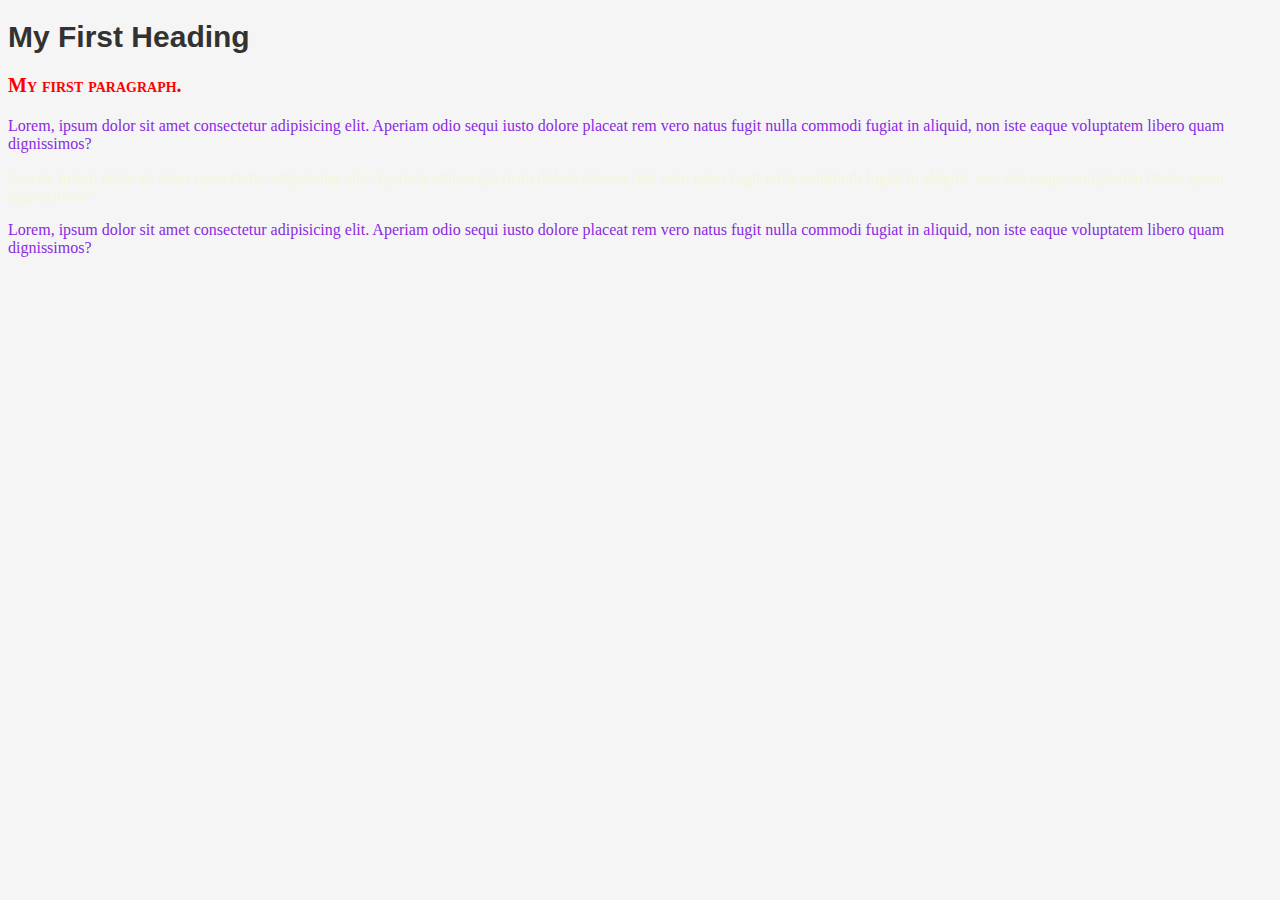
<file: index.html>
<!DOCTYPE html>
<html lang="en">
<head>
    <meta charset="UTF-8">
    <meta name="viewport" content="width=device-width, initial-scale=1.0">
    <title>Css Practice</title>
    <link rel="stylesheet" href="style.css">
</head>
<body>
    <h1>My First Heading</h1>

    <p id = "p1" >My first paragraph.</p>

    <p id = "p2" class = "even" >Lorem, ipsum dolor sit amet consectetur adipisicing elit. Aperiam odio sequi iusto dolore placeat rem vero natus fugit nulla commodi fugiat in aliquid, non iste eaque voluptatem libero quam dignissimos?</p>
    

    <p id = "p3" >Lorem, ipsum dolor sit amet consectetur adipisicing elit. Aperiam odio sequi iusto dolore placeat rem vero natus fugit nulla commodi fugiat in aliquid, non iste eaque voluptatem libero quam dignissimos?</p>
    

    <p id = "p4" class = "even" >Lorem, ipsum dolor sit amet consectetur adipisicing elit. Aperiam odio sequi iusto dolore placeat rem vero natus fugit nulla commodi fugiat in aliquid, non iste eaque voluptatem libero quam dignissimos?</p>
    
</body>
</html>
</file>
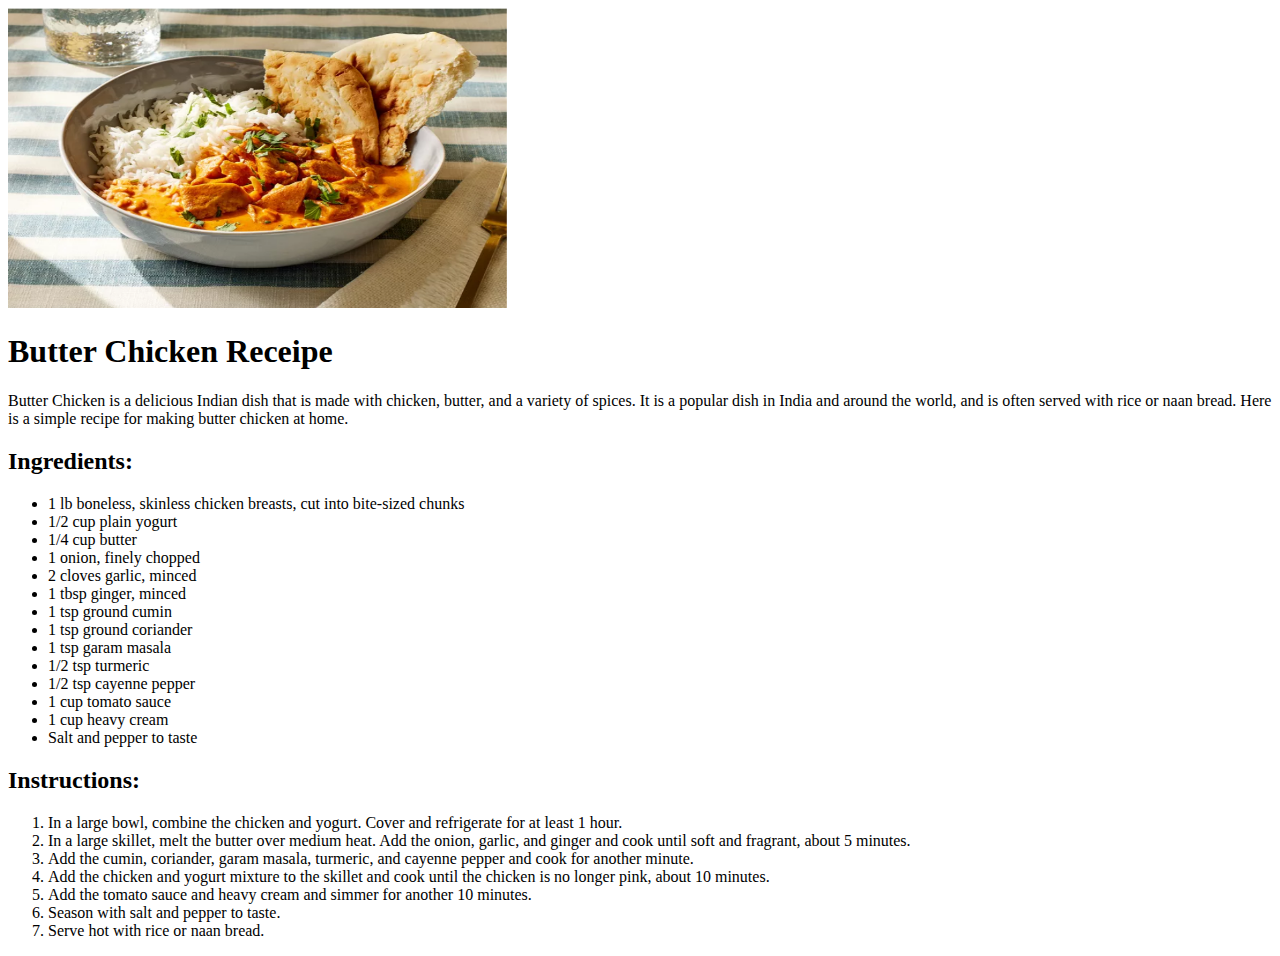
<file: Recepies Project/butterchicken.html>
<!DOCTYPE html>
<html lang="en">
<head>
    <meta charset="UTF-8">
    <meta name="viewport" content="width=device-width, initial-scale=1.0">

    <title>Butter Chicken Receipe</title>
</head>
<body>
    <img src="images/ButterChicken.png" alt="Butter Chicken" width="500" height="300">
    <h1>Butter Chicken Receipe</h1>
    <p>Butter Chicken is a delicious Indian dish that is made with chicken, butter, and a variety of spices. It is a popular dish in India and around the world, and is often served with rice or naan bread. Here is a simple recipe for making butter chicken at home.</p>
    <h2>Ingredients:</h2>
    <ul>
        <li>1 lb boneless, skinless chicken breasts, cut into bite-sized chunks</li>
        <li>1/2 cup plain yogurt</li>
        <li>1/4 cup butter</li>
        <li>1 onion, finely chopped</li>
        <li>2 cloves garlic, minced</li>
        <li>1 tbsp ginger, minced</li>
        <li>1 tsp ground cumin</li>
        <li>1 tsp ground coriander</li>
        <li>1 tsp garam masala</li>
        <li>1/2 tsp turmeric</li>
        <li>1/2 tsp cayenne pepper</li>
        <li>1 cup tomato sauce</li>
        <li>1 cup heavy cream</li>
        <li>Salt and pepper to taste</li>
    </ul>

    <h2>Instructions:</h2> 
    <ol>
        <li>In a large bowl, combine the chicken and yogurt. Cover and refrigerate for at least 1 hour.</li>
        <li>In a large skillet, melt the butter over medium heat. Add the onion, garlic, and ginger and cook until soft and fragrant, about 5 minutes.</li>
        <li>Add the cumin, coriander, garam masala, turmeric, and cayenne pepper and cook for another minute.</li>
        <li>Add the chicken and yogurt mixture to the skillet and cook until the chicken is no longer pink, about 10 minutes.</li>
        <li>Add the tomato sauce and heavy cream and simmer for another 10 minutes.</li>
        <li>Season with salt and pepper to taste.</li>
        <li>Serve hot with rice or naan bread.</li> 
    </ol>
    
</body>
</html>
</file>
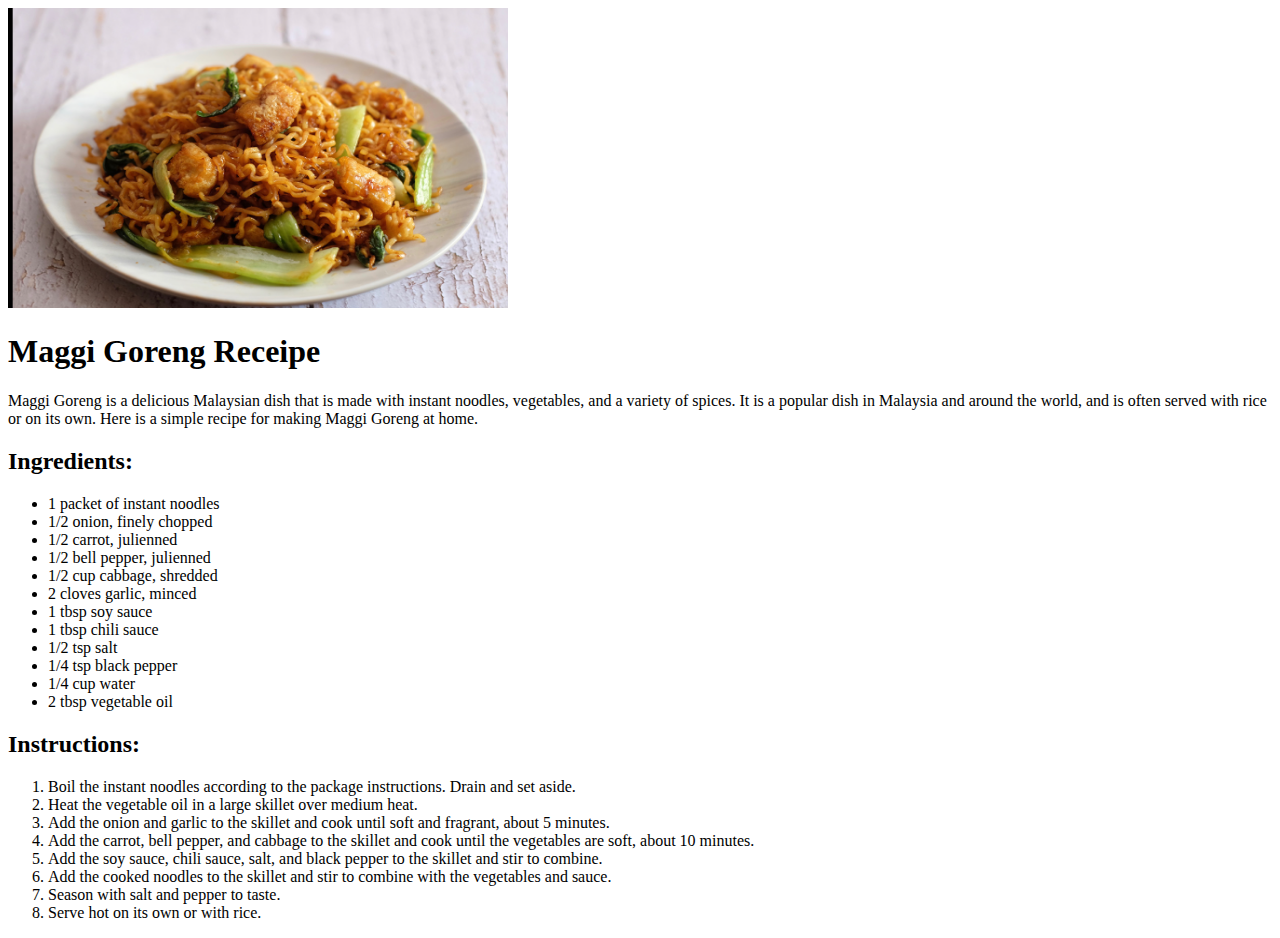
<file: Recepies Project/maggi.html>
<!DOCTYPE html>
<html lang="en">
<head>
    <meta charset="UTF-8">
    <meta name="viewport" content="width=device-width, initial-scale=1.0">
    <title>Maggi Goreng</title>
</head>
<body>
    <img src="images/MaggiGoreng.png" alt="Maggi Goreng" width="500" height="300">

    <h1>Maggi Goreng Receipe</h1>
    <p>Maggi Goreng is a delicious Malaysian dish that is made with instant noodles, vegetables, and a variety of spices. It is a popular dish in Malaysia and around the world, and is often served with rice or on its own. Here is a simple recipe for making Maggi Goreng at home.</p>
    <h2>Ingredients:</h2>
    <ul>
        <li>1 packet of instant noodles</li>
        <li>1/2 onion, finely chopped</li>
        <li>1/2 carrot, julienned</li>
        <li>1/2 bell pepper, julienned</li>
        <li>1/2 cup cabbage, shredded</li>
        <li>2 cloves garlic, minced</li>
        <li>1 tbsp soy sauce</li>
        <li>1 tbsp chili sauce</li>
        <li>1/2 tsp salt</li>
        <li>1/4 tsp black pepper</li>
        <li>1/4 cup water</li>
        <li>2 tbsp vegetable oil</li>
    </ul>
    <h2>Instructions:</h2>
    <ol>
        <li>Boil the instant noodles according to the package instructions. Drain and set aside.</li>
        <li>Heat the vegetable oil in a large skillet over medium heat.</li>
        <li>Add the onion and garlic to the skillet and cook until soft and fragrant, about 5 minutes.</li>
        <li>Add the carrot, bell pepper, and cabbage to the skillet and cook until the vegetables are soft, about 10 minutes.</li>
        <li>Add the soy sauce, chili sauce, salt, and black pepper to the skillet and stir to combine.</li>
        <li>Add the cooked noodles to the skillet and stir to combine with the vegetables and sauce.</li>
        <li>Season with salt and pepper to taste.</li>
        <li>Serve hot on its own or with rice.</li>
    </ol>
    
</body>
</html>
</file>
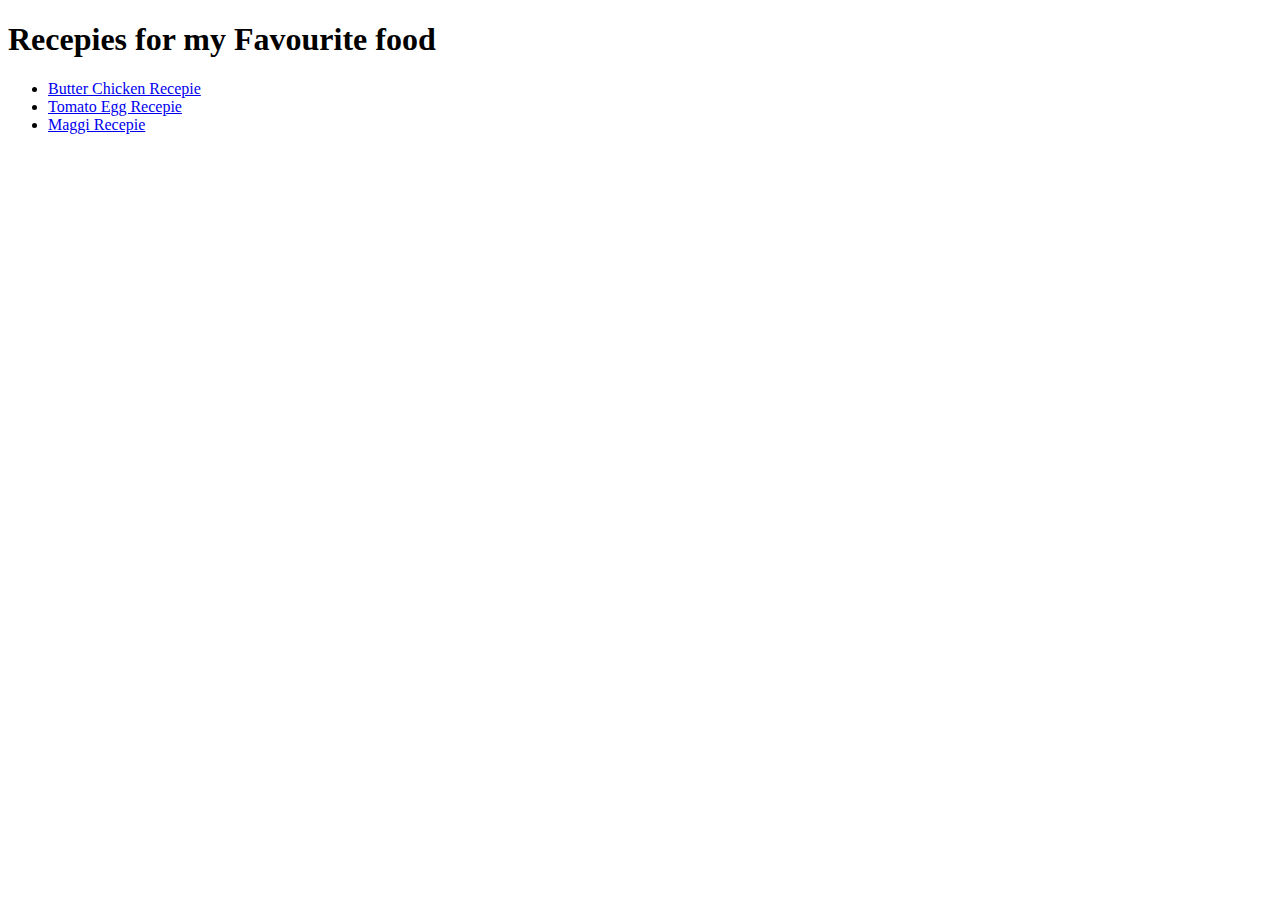
<file: Recepies Project/recepies.html>
<!DOCTYPE html>
<html lang="en">
<head>
    <meta charset="UTF-8">
    <meta name="viewport" content="width=device-width, initial-scale=1.0">

    <title> Recepies Page </title>
</head>
<body>
    <h1> Recepies for my Favourite food</h1>
    <ul>
        <li> <a href="butterchicken.html"> Butter Chicken Recepie </a> </li>
        <li> <a href="tomatoegg.html"> Tomato Egg Recepie </a> </li>
        <li> <a href="maggi.html"> Maggi Recepie </a> </li>
    </ul>
    
</body>
</html>
</file>
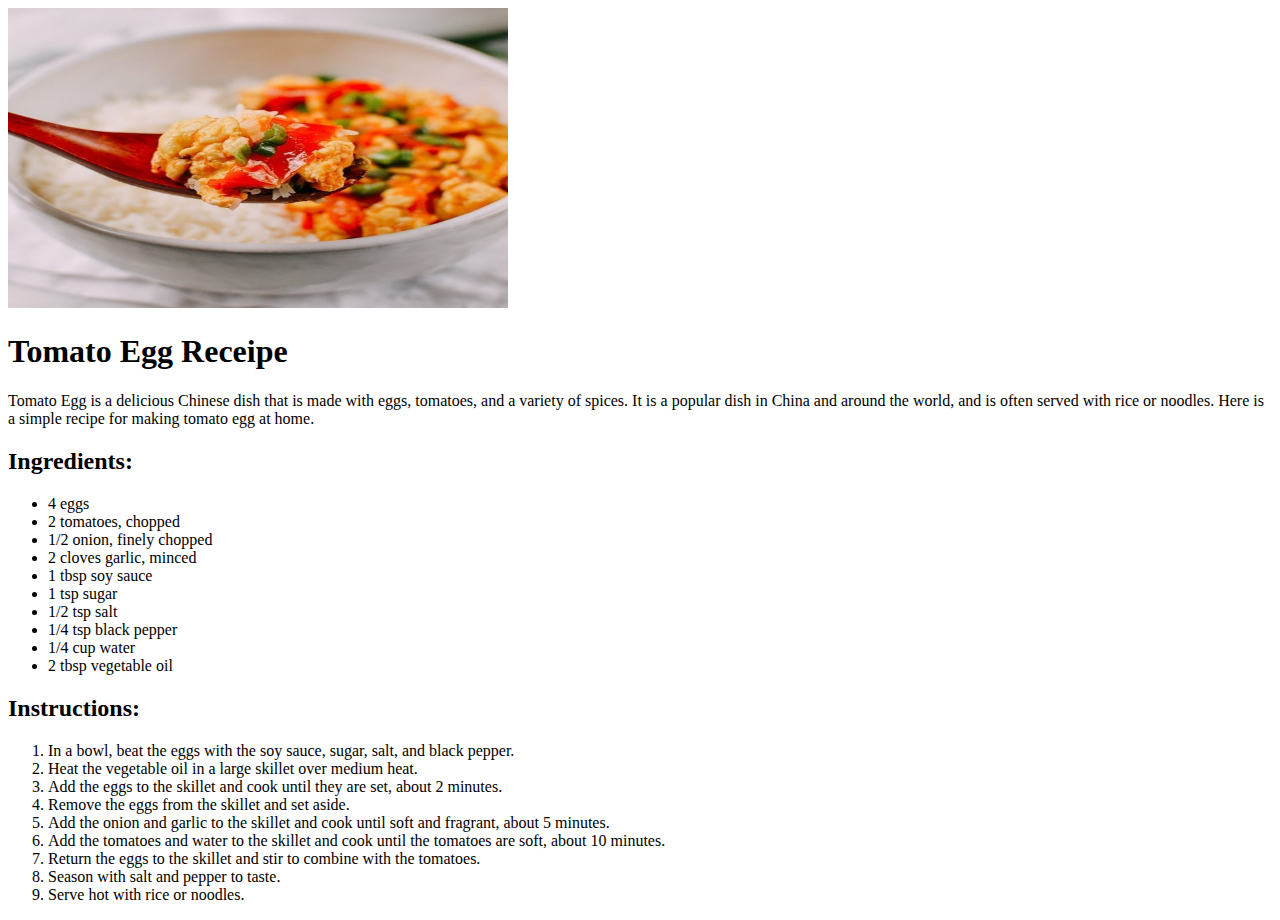
<file: Recepies Project/tomatoegg.html>
<!DOCTYPE html>
<html lang="en">
<head>
    <meta charset="UTF-8">
    <meta name="viewport" content="width=device-width, initial-scale=1.0">
    <title>Tomato Egg Receipe</title>
</head>
<body>
    <img src="images/TomatoEgg.png" alt="Tomato Egg" width="500" height="300">
    <h1>Tomato Egg Receipe</h1>
    <p>Tomato Egg is a delicious Chinese dish that is made with eggs, tomatoes, and a variety of spices. It is a popular dish in China and around the world, and is often served with rice or noodles. Here is a simple recipe for making tomato egg at home.</p>
    <h2>Ingredients:</h2>
    <ul>
        <li>4 eggs</li>
        <li>2 tomatoes, chopped</li>
        <li>1/2 onion, finely chopped</li>
        <li>2 cloves garlic, minced</li>
        <li>1 tbsp soy sauce</li>
        <li>1 tsp sugar</li>
        <li>1/2 tsp salt</li>
        <li>1/4 tsp black pepper</li>
        <li>1/4 cup water</li>
        <li>2 tbsp vegetable oil</li>
    </ul>

    <h2>Instructions:</h2>
    <ol>
        <li>In a bowl, beat the eggs with the soy sauce, sugar, salt, and black pepper.</li>
        <li>Heat the vegetable oil in a large skillet over medium heat.</li>
        <li>Add the eggs to the skillet and cook until they are set, about 2 minutes.</li>
        <li>Remove the eggs from the skillet and set aside.</li>
        <li>Add the onion and garlic to the skillet and cook until soft and fragrant, about 5 minutes.</li>
        <li>Add the tomatoes and water to the skillet and cook until the tomatoes are soft, about 10 minutes.</li>
        <li>Return the eggs to the skillet and stir to combine with the tomatoes.</li>
        <li>Season with salt and pepper to taste.</li>
        <li>Serve hot with rice or noodles.</li>
    </ol>
    
</body>
</html>
</file>
<file: style.css>
body
{
    background-color: whitesmoke;
}

h1
{
    color: rgb(50, 50, 50);
    font-family: Verdana, Geneva, Tahoma, sans-serif;
    font-size: 30px;
    font-weight: bolder;

}

#p1
{
    color : red;
    font-size: 20px;
    font-weight: bold;
    font-variant:small-caps;

}

#p3
{
    color : beige;
}

.even
{
    color: blueviolet;
}
</file>
